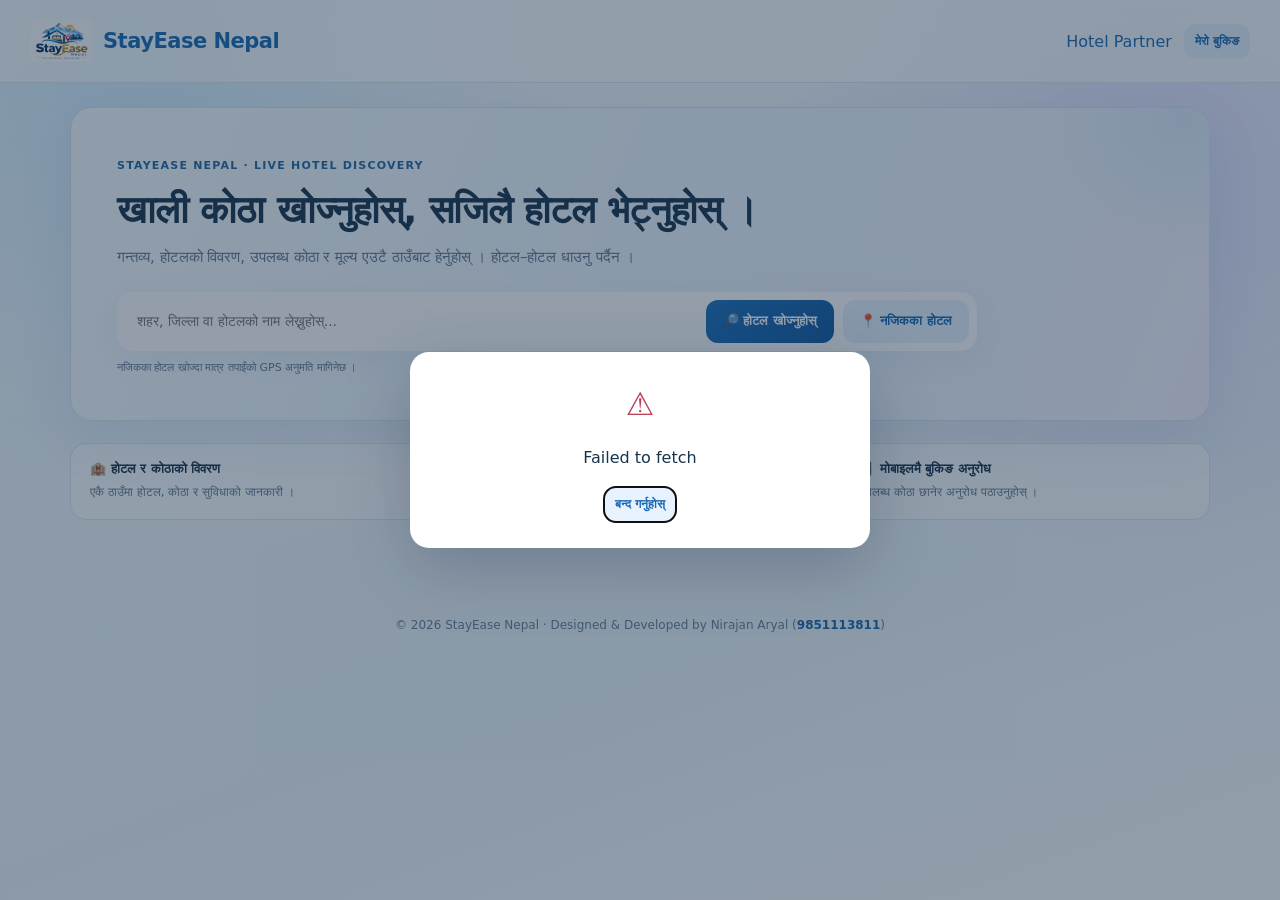
<file: index.html>
<!DOCTYPE html>
<html lang="ne">
<head>
  <meta charset="UTF-8">
  <meta name="viewport" content="width=device-width, initial-scale=1">
  <meta name="theme-color" content="#f3f9ff">
  <title>StayEase Nepal | खाली कोठा खोज्नुहोस्</title>
  <link rel="stylesheet" href="theme.css">
  <style>
    /* Public homepage only: compact, responsive, premium presentation. */
    .home-shell { max-width: 1180px; padding-top: 24px; }
    .home-hero { padding: clamp(24px, 4vw, 46px); border-radius: 22px; position: relative; overflow: hidden;
      background: linear-gradient(112deg, #f8fcff 0%, #edf5ff 63%, #f6f4ff 100%); }
    .home-hero::after { content: ''; position: absolute; width: 290px; height: 290px; right: -120px; top: -135px;
      border-radius: 50%; background: radial-gradient(circle, #b5d7f855, transparent 68%); pointer-events: none; }
    .home-kicker { color: #2168a2; font-size: 11px; font-weight: 800; letter-spacing: .11em; text-transform: uppercase; }
    .home-title { max-width: 740px; font-size: clamp(25px, 3.1vw, 38px); line-height: 1.35; letter-spacing: -.025em; margin: 12px 0 9px; }
    .home-intro { font-size: clamp(13px, 1.35vw, 15px); max-width: 650px; margin: 0 0 21px; }
    .home-search { max-width: 860px; margin: 0; box-shadow: 0 9px 30px #244c7410; }
    .home-search .btn { font-size: 13px; white-space: nowrap; }
    .home-search input { font-size: 14px; }
    .home-help { display: block; margin-top: 10px; font-size: 11px; }
    .home-section-head { margin-bottom: 16px; }
    .home-section-head h2 { font-size: clamp(18px, 2vw, 22px); margin: 0; }
    .home-benefits { display: grid; grid-template-columns: repeat(3, minmax(0,1fr)); gap: 14px; margin-top: 22px; }
    .home-benefit { padding: 17px 19px; background: #ffffffc9; border: 1px solid var(--line); border-radius: 16px; }
    .home-benefit strong { display: block; font-size: 13px; margin-bottom: 5px; }
    .home-benefit p { margin: 0; color: var(--muted); font-size: 12px; }
    .home-empty { padding: 24px; border: 1px dashed #c7d9ea; border-radius: 15px; background: #ffffffba; color: var(--muted); font-size: 14px; }
    .home-results-status { font-size: 12px; color: var(--muted); }
    @media (max-width: 700px) {
      .home-shell { padding-top: 12px; }
      .home-hero { padding: 24px 18px; }
      .home-title { font-size: clamp(23px, 6vw, 29px); }
      .home-benefits { grid-template-columns: 1fr; gap: 9px; }
      .home-benefit { padding: 12px 15px; }
      .home-search { flex-direction: column; }
      .home-search .btn { width: 100%; }
      .home-section-head { align-items: flex-start; }
    }
  </style>
</head>
<body>
  <header>
    <div class="nav">
      <a class="brand" href="index.html">
        <img src="Logo.png" alt="StayEase Nepal Logo">
        <span>StayEase Nepal</span>
      </a>
      <nav class="navlinks">
        <a href="login.html">Hotel Partner</a>
        <button class="btn secondary small" id="myBooking">मेरो बुकिङ</button>
      </nav>
    </div>
  </header>
  <main class="shell home-shell">
    <section class="hero glass home-hero" aria-labelledby="homeTitle">
      <span class="home-kicker">StayEase Nepal · Live Hotel Discovery</span>
      <h1 id="homeTitle" class="home-title">खाली कोठा खोज्नुहोस्, सजिलै होटल भेट्नुहोस् ।</h1>
      <p class="muted home-intro">गन्तव्य, होटलको विवरण, उपलब्ध कोठा र मूल्य एउटै ठाउँबाट हेर्नुहोस् । होटल–होटल धाउनु पर्दैन ।</p>
      <form class="search home-search" id="searchForm" role="search">
        <input id="destination" aria-label="शहर, जिल्ला वा होटलको नाम" placeholder="शहर, जिल्ला वा होटलको नाम लेख्नुहोस्..." autocomplete="off">
        <button class="btn" type="submit">🔎 होटल खोज्नुहोस्</button>
        <button class="btn secondary" type="button" id="nearby">📍 नजिकका होटल</button>
      </form>
      <small class="home-help">नजिकका होटल खोज्दा मात्र तपाईंको GPS अनुमति मागिनेछ ।</small>
    </section>

    <section class="home-benefits" aria-label="StayEase का सुविधाहरू">
      <div class="home-benefit"><strong>🏨 होटल र कोठाको विवरण</strong><p>एकै ठाउँमा होटल, कोठा र सुविधाको जानकारी ।</p></div>
      <div class="home-benefit"><strong>📍 सजिलो स्थान खोजी</strong><p>गन्तव्य वा होटलको नामबाट खोज्नुहोस् ।</p></div>
      <div class="home-benefit"><strong>📱 मोबाइलमै बुकिङ अनुरोध</strong><p>उपलब्ध कोठा छानेर अनुरोध पठाउनुहोस् ।</p></div>
    </section>

    <section class="section" id="results" aria-live="polite">
      <div class="row between home-section-head">
        <h2 id="resultsTitle">आबद्ध होटलहरू</h2>
        <span class="home-results-status" id="resultsStatus">होटलहरूको अवस्था जाँच हुँदैछ...</span>
      </div>
      <div class="grid" id="hotelList"></div>
    </section>
    <section class="section hidden" id="roomSection">
      <button class="btn ghost small" id="back">← सबै होटल</button>
      <h2 id="roomTitle" style="margin-top:18px"></h2>
      <p id="roomSub" class="muted"></p>
      <div class="grid" id="roomList"></div>
    </section>
  </main>
  <footer>© 2026 StayEase Nepal · Designed & Developed by Nirajan Aryal (<a href="tel:9851113811">9851113811</a>)</footer>
  <div class="dialogback hidden" id="modal">
    <div class="dialog">
      <div class="row between"><h2 id="modalTitle">बुकिङ अनुरोध</h2><button class="btn ghost small" id="closeModal">✕</button></div>
      <div id="modalBody"></div>
    </div>
  </div>
  <script src="common.js"></script>
  <script>
    'use strict';
    let selectedHotel = null;
    let bookingRequestId = null;
    const photos = {};

    function photo(url) {
      return url ? esc(url) : '';
    }

    function hotelCard(h) {
      const s = h.summary;
      return `
        <article class="card">
          ${h.photo ? `<img class="picture" src="${photo(h.photo)}" alt="${esc(h.name)}" loading="lazy">` : '<div class="picture" style="display:grid;place-items:center;font-size:55px">🏨</div>'}
          <h3 style="margin-top:13px">${esc(h.name)}</h3>
          <p class="muted mini">📍 ${esc([h.municipality, h.district].filter(Boolean).join(', '))}</p>
          <div class="statgrid">
            <div class="stat"><strong>${s.total}</strong><small>कुल</small></div>
            <div class="stat"><strong style="color:#08855c">${s.available}</strong><small>खाली</small></div>
            <div class="stat"><strong style="color:#b77d12">${s.processing}</strong><small>प्रक्रियामा</small></div>
            <div class="stat"><strong>${s.occupied}</strong><small>भरिएको</small></div>
          </div>
          <div class="row between">
            <strong>रु. ${Number(h.minPrice || 0).toLocaleString()} देखि</strong>
            <button class="btn small" data-hotel="${esc(h.id)}">कोठा हेर्नुहोस् →</button>
          </div>
          ${h.distanceKm !== undefined ? `<p class="mini muted">करिब ${h.distanceKm} किमी टाढा</p>` : ''}
        </article>`;
    }

    async function search(extra = {}) {
      const query = $('destination').value.trim();
      const filtered = Boolean(query || extra.latitude !== undefined);
      $('resultsStatus').textContent = 'होटलहरूको अवस्था जाँच हुँदैछ...';
      const result = await api('searchHotels', { query, ...extra }, false);
      if (!result.success) throw new Error(result.message || 'होटल खोज्न सकिएन ।');
      window.currentHotels = result.hotels || [];
      $('resultsTitle').textContent = filtered ? 'खोजीका नतिजाहरू' : 'आबद्ध होटलहरू';
      $('resultsStatus').textContent = window.currentHotels.length
        ? `${window.currentHotels.length} होटल भेटिए` : (filtered ? 'खोजी पूरा भयो' : '');
      if (window.currentHotels.length) {
        $('hotelList').innerHTML = window.currentHotels.map(hotelCard).join('');
        $('results').classList.remove('hidden');
      } else if (filtered) {
        // No-result feedback belongs to an explicit location/name search, not the landing page.
        $('hotelList').innerHTML = '<div class="home-empty">तपाईंले खोज्नुभएको स्थान वा नाममा हाल उपलब्ध होटल भेटिएन । अर्को स्थान वा होटलको नाम खोज्नुहोस् ।</div>';
        $('results').classList.remove('hidden');
      } else {
        // Do not present the entire platform as empty on initial load.
        // Do not invent hotels or show unapproved/inactive records.
        $('hotelList').innerHTML = '';
        $('results').classList.add('hidden');
      }
      $('roomSection').classList.add('hidden');
      if (filtered) $('results').scrollIntoView({ behavior: 'smooth', block: 'start' });
    }

    async function openHotel(id) {
      const result = await api('getRoomDetails', { hotelId: id }, false);
      if (!result.success) throw new Error(result.message);
      selectedHotel = result.hotel;
      $('roomTitle').textContent = result.hotel.name;
      $('roomSub').innerHTML = `${esc(result.hotel.address || result.hotel.district)} ${result.hotel.maps ? `<a href="${esc(result.hotel.maps)}" target="_blank" rel="noopener">📍 Google Maps Directions ↗</a>` : ''}`;
      $('roomList').innerHTML = result.rooms.map(r => {
        photos[r.roomNumber] = [r.photo1, r.photo2, r.photo3].filter(Boolean);
        return `
          <article class="card">
            <div id="photo-${esc(r.roomNumber)}">
              ${photos[r.roomNumber].length ? `<img class="picture" src="${photo(photos[r.roomNumber][0])}" alt="Room ${esc(r.roomNumber)}">` : '<div class="picture" style="display:grid;place-items:center;font-size:44px">🛏️</div>'}
            </div>
            ${photos[r.roomNumber].length > 1 ? `<button class="btn ghost small" data-next="${esc(r.roomNumber)}">अर्को फोटो ↗</button>` : ''}
            <div class="row between" style="margin-top:12px"><h3>Room ${esc(r.roomNumber)}</h3>${badge(r.status)}</div>
            <p class="muted mini">${esc(r.type)} · ${esc(r.facilities)} · ${esc(r.description)}</p>
            <div class="row between"><strong>रु. ${r.price.toLocaleString()} / रात</strong>
            <button class="btn small" data-book="${esc(r.roomNumber)}" ${r.status !== 'Available' ? 'disabled' : ''}>बुकिङ अनुरोध</button></div>
          </article>`;
      }).join('') || '<div class="card">यस होटलका कोठा अहिले उपलब्ध छैनन् ।</div>';
      $('results').classList.add('hidden');
      $('roomSection').classList.remove('hidden');
      $('roomSection').scrollIntoView({ behavior: 'smooth' });
    }

    function openModal(title, body) {
      $('modalTitle').textContent = title;
      $('modalBody').innerHTML = body;
      $('modal').classList.remove('hidden');
    }

    function startBooking(number) {
      bookingRequestId = crypto.randomUUID();
      openModal('Room ' + number + ' · बुकिङ अनुरोध', `
        <form id="bookingForm" class="stack">
          <label class="field">पूरा नाम<input name="customerName" required minlength="2"></label>
          <label class="field">मोबाइल नम्बर<input name="customerPhone" required inputmode="tel"></label>
          <button class="btn full" type="submit">अनुरोध पठाउनुहोस्</button>
        </form>
        <p class="muted mini">१५ मिनेटसम्म होटलको स्वीकृतिका लागि कोठा Hold मा रहनेछ ।</p>
      `);
      $('bookingForm').onsubmit = event => {
        event.preventDefault();
        busy(event.submitter, async () => {
          const result = await api('createBooking', {
            hotelId: selectedHotel.id, roomNumber: number,
            ...formData(event.target), requestId: bookingRequestId
          }, false);
          if (!result.success) throw new Error(result.message);
          localStorage.setItem('se_booking', JSON.stringify({ bookingId: result.bookingId, secretCode: result.secretCode }));
          openModal('अनुरोध पठाइयो', `<p>${esc(result.message)}</p><p>Booking ID : <strong>${esc(result.bookingId)}</strong></p><p>गोप्य कोड : <strong>${esc(result.secretCode)}</strong></p><p class="muted mini">कोड सुरक्षित राख्नुहोस् ।</p>`);
          await openHotel(selectedHotel.id);
        });
      };
    }

    $('searchForm').onsubmit = event => {
      event.preventDefault();
      busy(event.submitter, () => search());
    };
    $('nearby').onclick = event => busy(event.currentTarget, async () => {
      if (!navigator.geolocation) throw new Error('यस उपकरणमा GPS उपलब्ध छैन ।');
      const position = await new Promise((resolve, reject) => navigator.geolocation.getCurrentPosition(resolve, reject, { timeout: 12000 }));
      await search({ latitude: position.coords.latitude, longitude: position.coords.longitude });
    });
    $('hotelList').onclick = event => {
      const button = event.target.closest('[data-hotel]');
      if (button) busy(button, () => openHotel(button.dataset.hotel));
    };
    $('roomList').onclick = event => {
      const book = event.target.closest('[data-book]');
      if (book) startBooking(book.dataset.book);
      const next = event.target.closest('[data-next]');
      if (next) {
        const room = next.dataset.next;
        const images = photos[room];
        const image = $('photo-' + room).querySelector('img');
        const index = images.indexOf(image.getAttribute('src'));
        image.src = images[(index + 1) % images.length];
      }
    };
    $('back').onclick = () => {
      $('roomSection').classList.add('hidden');
      $('results').classList.remove('hidden');
    };
    $('closeModal').onclick = () => $('modal').classList.add('hidden');
    $('myBooking').onclick = event => busy(event.currentTarget, async () => {
      const stored = JSON.parse(localStorage.getItem('se_booking') || 'null');
      if (!stored) return openModal('मेरो बुकिङ', '<p>यो ब्राउजरमा बुकिङ भेटिएन ।</p>');
      const result = await api('bookingStatus', stored, false);
      if (!result.success) throw new Error(result.message);
      openModal('मेरो बुकिङ', `<p>Booking ID : ${esc(result.bookingId)}</p><p>Room : ${esc(result.roomNumber)}</p><p>अवस्था : ${badge(result.status)}</p>`);
    });
    search().catch(error => {
      $('results').classList.add('hidden');
      notify(error.message, true);
    });
  </script>
</body>
</html>
</file>
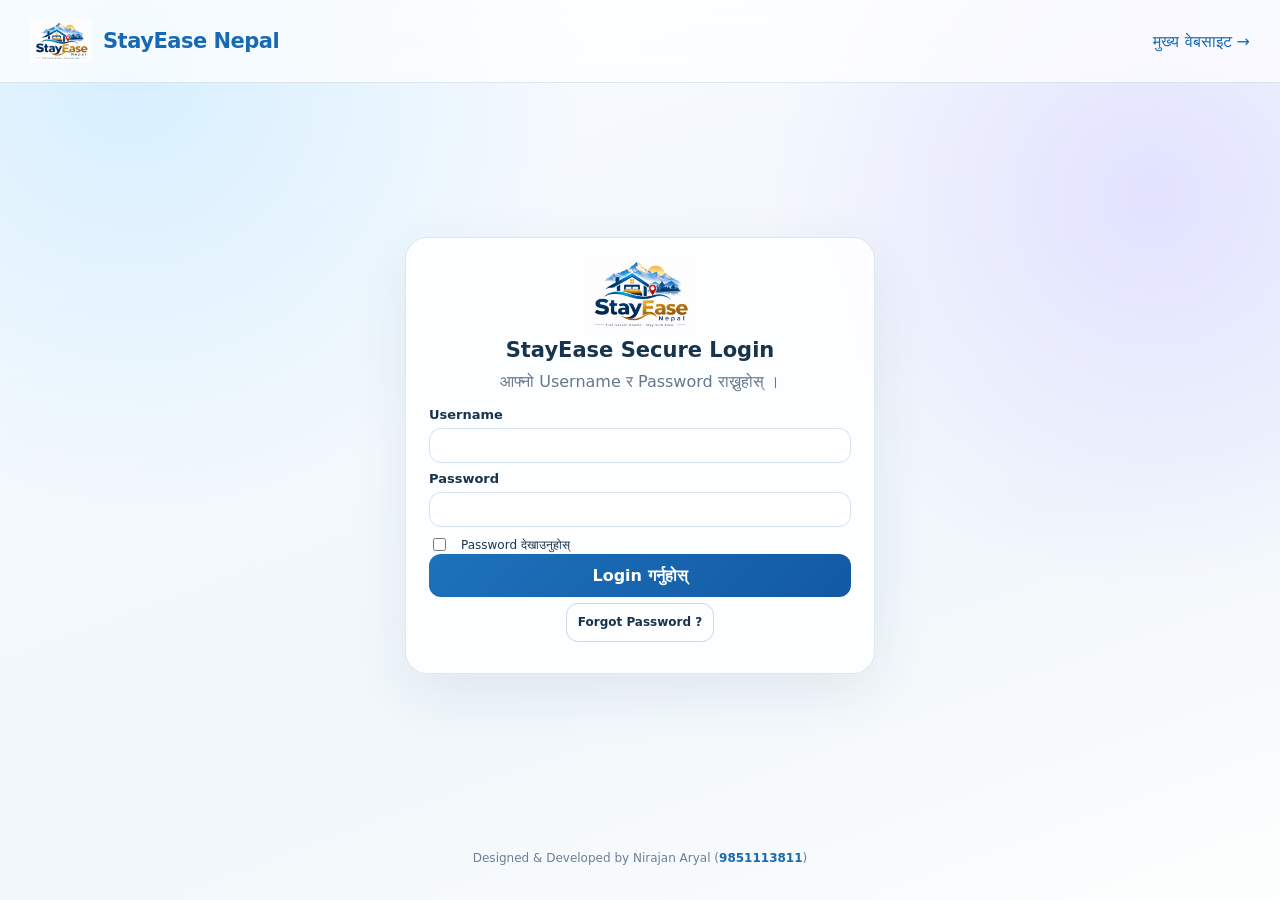
<file: admin.html>
<!DOCTYPE html>
<html lang="ne">
<head>
  <meta charset="UTF-8">
  <meta name="viewport" content="width=device-width, initial-scale=1">
  <title>StayEase Nepal | Admin Dashboard</title>
  <link rel="stylesheet" href="theme.css">
</head>
<body>
  <header><div class="nav"><a class="brand" href="index.html"><img src="Logo.png" alt="StayEase Nepal">StayEase Nepal</a><nav class="navlinks"><span class="mini" id="welcome"></span><button class="btn secondary small" id="changePassword">Change Password</button><button class="btn ghost small" id="logout">Logout</button></nav></div></header>
  <div class="dashboard-layout">
    <button type="button" class="btn secondary small mobile-menu" id="menuToggle" aria-controls="dashboardSidebar" aria-expanded="false">☰ मेनु</button>
    <aside class="dashboard-sidebar" id="dashboardSidebar" aria-label="मुख्य मेनु">
      <div class="sidebar-title">Management Center</div>
      <a class="side-link" href="#overview" data-view="overview">▦ Dashboard</a>
      <details open><summary>🏨 होटल व्यवस्थापन</summary>
        <a class="side-link" href="#hotels" data-view="hotels">होटल सूची / Approval</a>
        <button class="side-link" type="button" id="sidebarNewHotel">+ नयाँ होटल</button>
      </details>
      <details><summary>👥 प्रयोगकर्ता</summary><a class="side-link" href="#users" data-view="users">User Management</a></details>
      <details><summary>💳 सदस्यता र रिपोर्ट</summary><a class="side-link" href="#payments" data-view="payments">Payment History</a></details>
      <button type="button" class="side-link" id="sidebarPassword">🔒 Change Password</button>
    </aside>
    <main class="shell stack dashboard-main">
    <section class="hero glass" data-panel="overview"><span class="pill">Admin Control Center</span><h1 style="margin-top:12px">Admin Dashboard</h1><p class="muted">होटल, Account, Approval, सदस्यता र रिपोर्ट व्यवस्थापन ।</p></section>
    <div class="grid" data-panel="overview">
      <div class="card stat"><strong id="hotelCount">–</strong><small>कुल होटल</small></div>
      <div class="card stat"><strong id="inactiveCount">–</strong><small>निष्क्रिय / अवधि समाप्त</small></div>
      <div class="card stat"><strong id="revenue">–</strong><small>Verified Payment Total</small><br><small>यस महिना : <strong id="monthlyRevenue">–</strong></small></div>
    </div>
    <section class="card" data-panel="hotels"><div class="row between"><h2>होटल व्यवस्थापन</h2><button class="btn" id="newHotel">+ होटल थप्नुहोस्</button></div><div id="hotelArea">लोड हुँदैछ...</div></section>
    <section class="card" data-panel="users"><div class="row between"><h2>User Management</h2><button class="btn" id="newUser">+ User बनाउनुहोस्</button></div><div id="userArea">लोड हुँदैछ...</div></section>
    <section class="card" data-panel="payments"><div class="row between"><h2>वार्षिक Payment History</h2><button class="btn secondary" id="printReport">Print Report</button></div><div id="paymentArea">लोड हुँदैछ...</div></section>
    </main>
  </div>
  <footer>Designed & Developed by Nirajan Aryal (<a href="tel:9851113811">9851113811</a>)</footer>
  <div class="dialogback hidden" id="modal"><div class="dialog"><div class="row between"><h2 id="modalTitle"></h2><button class="btn ghost small" id="closeModal">✕</button></div><div id="modalBody"></div></div></div>
  <script src="common.js"></script>
  <script>window.STAY_ROLE = 'Admin';</script>
  <script src="control.js"></script>
</body>
</html>
</file>
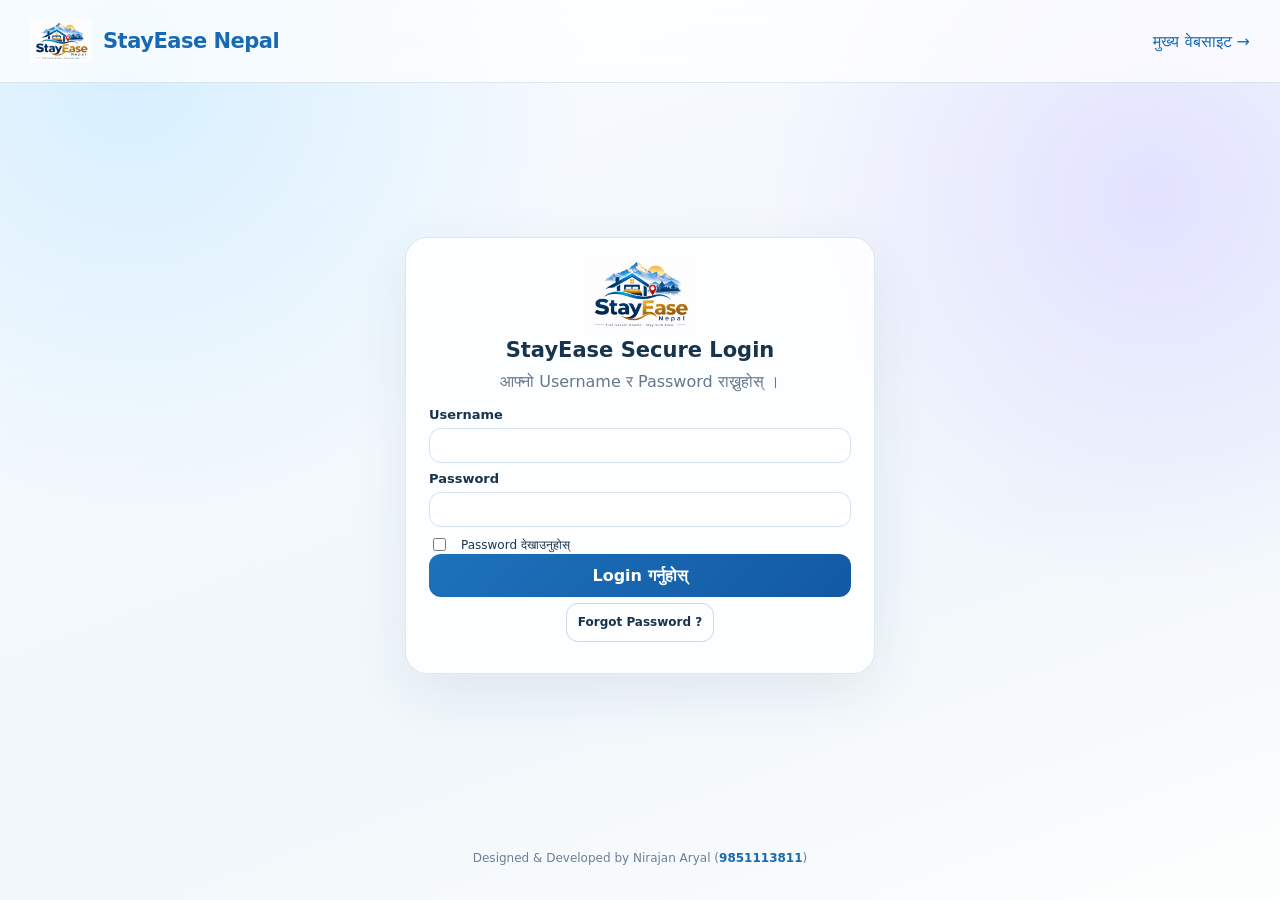
<file: hotel-admin.html>
<!DOCTYPE html>
<html lang="ne">
<head>
  <meta charset="UTF-8">
  <meta name="viewport" content="width=device-width, initial-scale=1">
  <title>StayEase Nepal | Hotel Admin</title>
  <link rel="stylesheet" href="theme.css">
</head>
<body>
  <header><div class="nav"><a href="index.html" class="brand"><img src="Logo.png" alt="StayEase Nepal">StayEase Nepal</a><nav class="navlinks"><span id="hotelName" class="mini">Hotel Admin</span><button class="btn ghost small" id="logout">Logout</button></nav></div></header>
  <div class="dashboard-layout">
  <button type="button" class="btn secondary small mobile-menu" id="menuToggle" aria-expanded="false">☰ मेनु</button>
  <aside class="dashboard-sidebar" id="dashboardSidebar">
    <div class="sidebar-title">Hotel Partner Center</div>
    <a href="#overview" class="side-link" data-hotel-view="overview">▦ Dashboard</a>
    <details open><summary>🏨 होटल</summary><a href="#profile" class="side-link" data-hotel-view="profile">Hotel Profile / Maps</a></details>
    <details><summary>🛏️ कोठा</summary><a href="#rooms" class="side-link" data-hotel-view="rooms">Room Management</a></details>
    <details><summary>📅 Booking</summary><a href="#bookings" class="side-link" data-hotel-view="bookings">Booking / Check-In</a></details>
    <a href="#onboarding" class="side-link" data-hotel-view="onboarding">Account Setup</a>
  </aside>
  <main class="shell stack dashboard-main">
    <section class="hero glass" data-hotel-panel="overview"><span class="pill">Hotel Partner Center</span><h1 id="heading" style="margin-top:12px">होटल व्यवस्थापन</h1><p class="muted">कोठा, Booking, Location, फोटो र होटल विवरण एकै ठाउँमा ।</p></section>
    <section class="card hidden" id="firstLogin" data-hotel-panel="onboarding">
      <h2>पहिलो Login · सम्पर्क र इमेल प्रमाणीकरण</h2>
      <p class="muted">मोबाइल नम्बर र इमेल प्रमाणित गरेपछि मात्र व्यवस्थापन सुरु गर्नुहोस् ।</p>
      <div class="two">
        <form id="mobileForm"><label class="field">सम्पर्क मोबाइल<input name="mobile" required inputmode="tel"></label><button class="btn" type="submit">मोबाइल सुरक्षित गर्नुहोस्</button></form>
        <form id="emailForm"><label class="field">आधिकारिक Gmail / Email<input name="email" type="email" required></label><button class="btn" type="submit">Email OTP पठाउनुहोस्</button></form>
      </div>
      <form id="verifyForm" class="row"><label class="field">इमेलमा आएको ६ अङ्कको OTP<input name="otp" inputmode="numeric" required maxlength="6"></label><button class="btn" type="submit">Email Verify</button></form>
      <form id="passwordForm" class="two"><label class="field">हालको Password<input type="password" name="currentPassword" required></label><label class="field">नयाँ Password<input type="password" name="newPassword" minlength="10" required></label><label class="field">Confirm New Password<input type="password" name="confirmPassword" minlength="10" required></label><button class="btn" type="submit">Password Change</button></form>
    </section>
    <section class="grid" id="stats" data-requires-profile data-hotel-panel="overview">
      <div class="card stat"><strong id="total">–</strong><small>कुल कोठा</small></div>
      <div class="card stat"><strong id="available">–</strong><small>खाली</small></div>
      <div class="card stat"><strong id="processing">–</strong><small>Processing</small></div>
    </section>
    <section class="card" data-requires-profile data-hotel-panel="profile">
      <h2>होटल Profile र Google Maps</h2>
      <form id="hotelForm" class="stack">
        <div class="formgrid">
          <label class="field">प्रदेश<input name="province"></label>
          <label class="field">जिल्ला<input name="district"></label>
          <label class="field">नगरपालिका<input name="municipality"></label>
          <label class="field">पूरा ठेगाना<input name="address"></label>
          <label class="field">Latitude<input name="latitude" inputmode="decimal"></label>
          <label class="field">Longitude<input name="longitude" inputmode="decimal"></label>
        </div>
        <label class="field">Google Maps Link<input name="maps" placeholder="https://maps.app.goo.gl/..."></label>
        <label class="field">होटल परिचय<textarea name="description" rows="3"></textarea></label>
        <label class="field">सुविधाहरू<textarea name="facilities" rows="2" placeholder="WiFi, Parking, Breakfast"></textarea></label>
        <div class="row"><button class="btn" type="submit">होटल विवरण अपडेट</button><button type="button" class="btn secondary" id="gps">📍 हालको GPS राख्नुहोस्</button></div>
      </form>
      <div style="margin-top:18px"><h3>होटलको मुख्य फोटो</h3><input type="file" id="hotelPhoto" accept="image/*"><button class="btn secondary small" id="uploadHotel">फोटो अपलोड</button></div>
    </section>
    <section class="card" data-requires-profile data-hotel-panel="rooms">
      <div class="row between"><h2>कोठा व्यवस्थापन</h2><button class="btn" id="addRoom">+ कोठा थप्नुहोस्</button></div>
      <div id="roomArea" class="grid">लोड हुँदैछ...</div>
    </section>
    <section class="card" data-requires-profile data-hotel-panel="bookings"><h2>Booking Requests र Check-In / Out</h2><div id="bookingArea">लोड हुँदैछ...</div></section>
  </main>
</div>
  <footer>Designed & Developed by Nirajan Aryal (<a href="tel:9851113811">9851113811</a>)</footer>
  <div class="dialogback hidden" id="modal"><div class="dialog"><div class="row between"><h2 id="modalTitle"></h2><button class="btn ghost small" id="closeModal">✕</button></div><div id="modalBody"></div></div></div>
  <script src="common.js"></script>
  <script src="hotel-admin.js"></script>
</body>
</html>
</file>
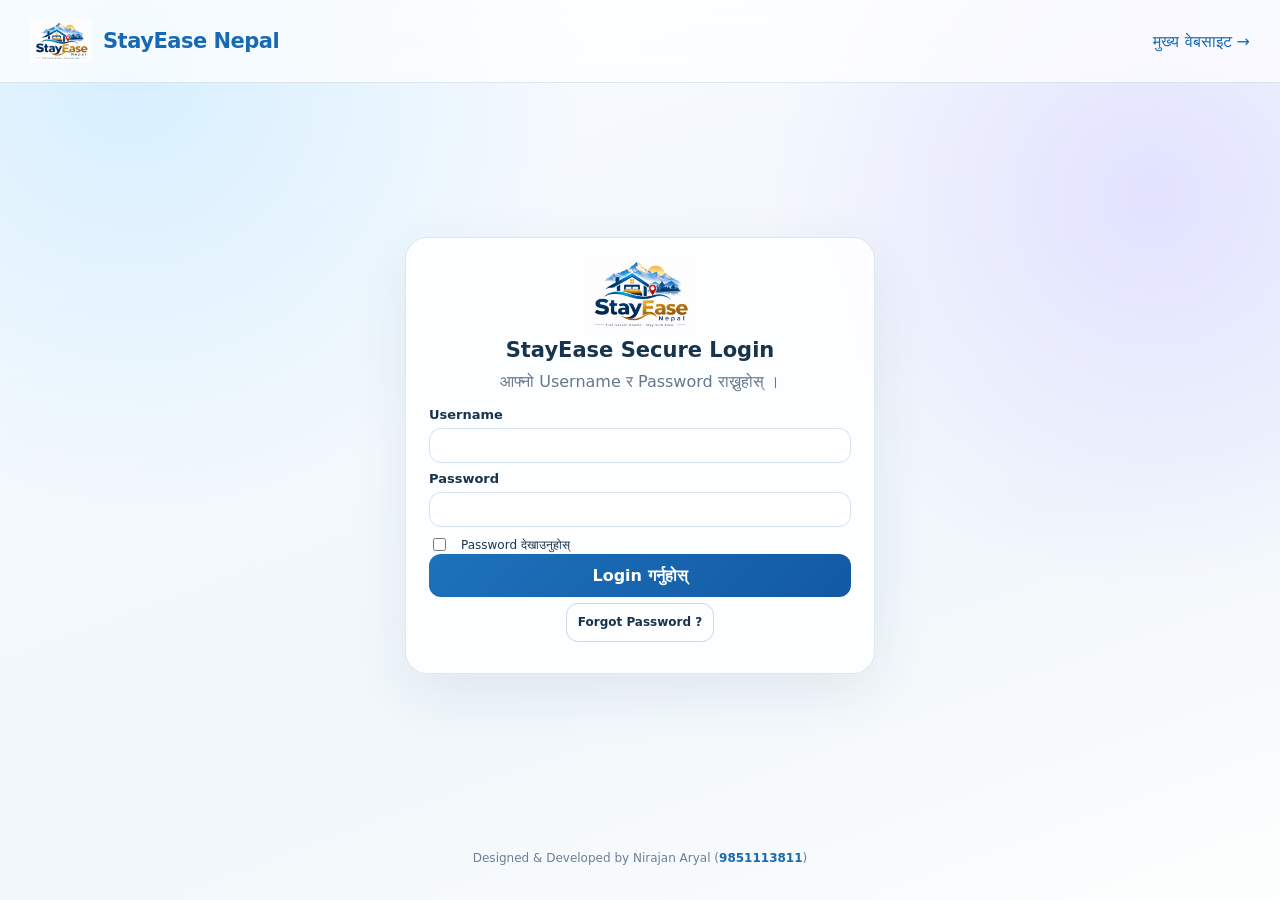
<file: login.html>
<!DOCTYPE html>
<html lang="ne">
<head>
  <meta charset="UTF-8">
  <meta name="viewport" content="width=device-width, initial-scale=1">
  <title>StayEase Nepal | Universal Login</title>
  <link rel="stylesheet" href="theme.css">
</head>
<body>
  <header><div class="nav"><a href="index.html" class="brand"><img src="Logo.png" alt="StayEase Nepal">StayEase Nepal</a><a href="index.html">मुख्य वेबसाइट →</a></div></header>
  <main class="shell login-shell">
    <section class="auth card">
      <img class="logo" src="Logo.png" alt="StayEase Nepal Logo">
      <h2 style="text-align:center">StayEase Secure Login</h2>
      <p class="muted" style="text-align:center">आफ्नो Username र Password राख्नुहोस् ।</p>
      <form id="loginForm">
        <label class="field">Username<input name="username" required autocomplete="username"></label>
        <label class="field">Password<input name="password" id="password" type="password" required autocomplete="current-password"></label>
        <label class="row mini"><input type="checkbox" id="showPassword"> Password देखाउनुहोस्</label>
        <button class="btn full" type="submit">Login गर्नुहोस्</button>
      </form>
      <p style="text-align:center"><button class="btn ghost small" id="forgot">Forgot Password ?</button></p>
      <section class="hidden" id="resetBox">
        <h3>पासवर्ड रिसेट</h3>
        <form id="resetRequest">
          <label class="field">Username<input name="username" required></label>
          <button class="btn secondary full" type="submit">इमेलमा OTP पठाउनुहोस्</button>
        </form>
        <form id="resetConfirm" class="stack" style="margin-top:12px">
          <label class="field">६ अङ्कको OTP<input name="otp" required inputmode="numeric" maxlength="6"></label>
          <label class="field">नयाँ पासवर्ड<input name="newPassword" type="password" minlength="10" required></label><label class="field">Confirm New Password<input name="confirmPassword" type="password" minlength="10" required></label>
          <button class="btn full" type="submit">पासवर्ड परिवर्तन गर्नुहोस्</button>
        </form>
      </section>
    </section>
  </main>
  <footer>Designed & Developed by Nirajan Aryal (<a href="tel:9851113811">9851113811</a>)</footer>
  <script src="common.js"></script>
  <script>
    'use strict';
    let resetUsername = '';
    $('showPassword').onchange = event => {
      $('password').type = event.target.checked ? 'text' : 'password';
    };
    $('loginForm').onsubmit = event => {
      event.preventDefault();
      busy(event.submitter, async () => {
        const result = await api('login', formData(event.target), false);
        if (!result.success) throw new Error(result.message);
        sessionStorage.setItem('se_token', result.token);
        sessionStorage.setItem('se_role', result.role);
        location.href = rolePage(result.role);
      });
    };
    $('forgot').onclick = () => $('resetBox').classList.toggle('hidden');
    $('resetRequest').onsubmit = event => {
      event.preventDefault();
      resetUsername = formData(event.target).username;
      busy(event.submitter, async () => {
        const result = await api('requestPasswordReset', { username: resetUsername }, false);
        notify(result.message, !result.success);
      });
    };
    $('resetConfirm').onsubmit = event => {
      event.preventDefault();
      if (event.target.newPassword.value !== event.target.confirmPassword.value) {
        notify('नयाँ पासवर्ड र Confirm Password मिलेन ।', true);
        return;
      }
      busy(event.submitter, async () => {
        const result = await api('confirmPasswordReset', { username: resetUsername, ...formData(event.target) }, false);
        notify(result.message, !result.success);
        if (result.success) $('resetBox').classList.add('hidden');
      });
    };
  </script>
</body>
</html>
</file>
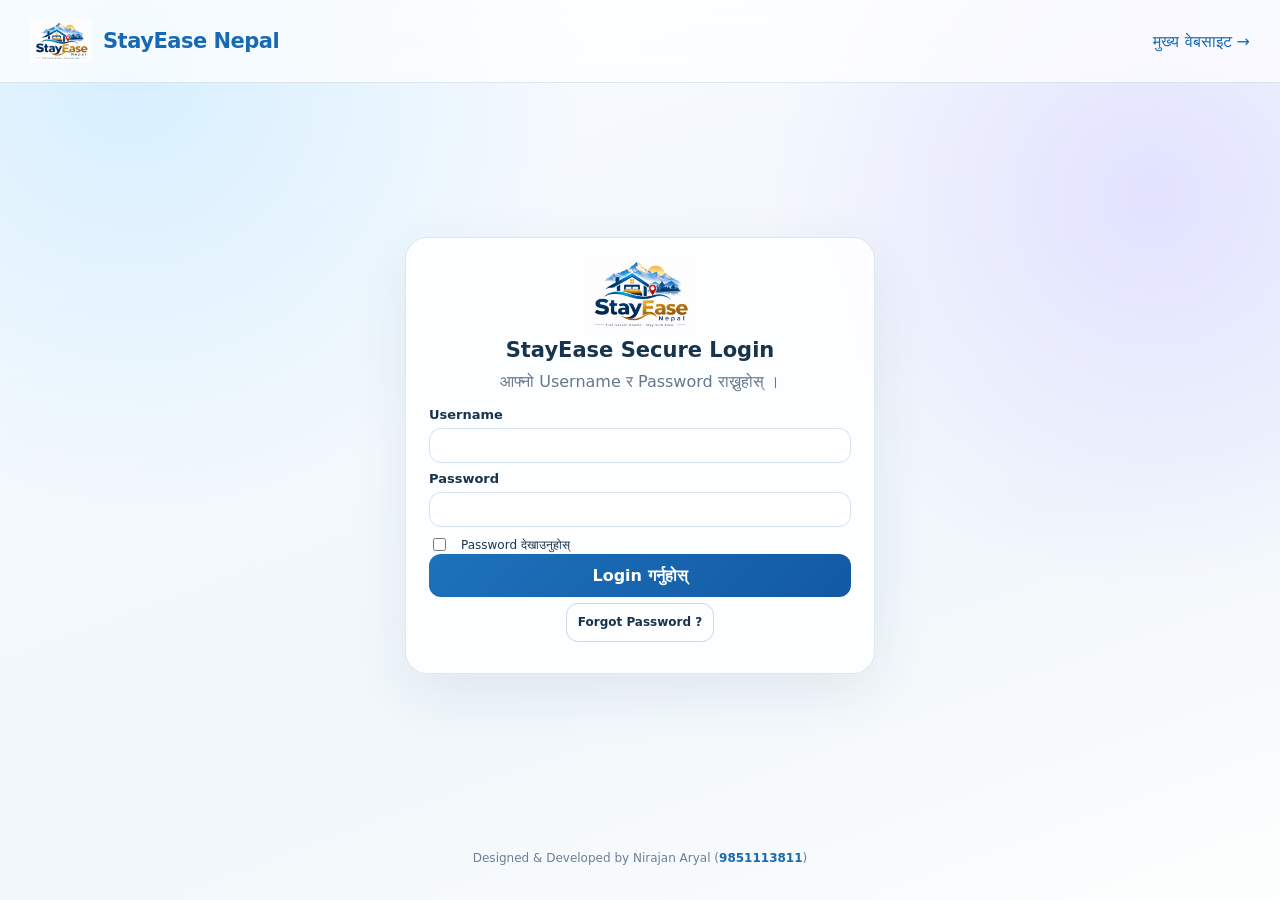
<file: super-admin.html>
<!DOCTYPE html>
<html lang="ne">
<head>
  <meta charset="UTF-8">
  <meta name="viewport" content="width=device-width, initial-scale=1">
  <title>StayEase Nepal | Super Admin Dashboard</title>
  <link rel="stylesheet" href="theme.css">
</head>
<body>
  <header><div class="nav"><a class="brand" href="index.html"><img src="Logo.png" alt="StayEase Nepal">StayEase Nepal</a><nav class="navlinks"><span class="mini" id="welcome"></span><button class="btn secondary small" id="changePassword">Change Password</button><button class="btn ghost small" id="logout">Logout</button></nav></div></header>
  <div class="dashboard-layout">
    <button type="button" class="btn secondary small mobile-menu" id="menuToggle" aria-controls="dashboardSidebar" aria-expanded="false">☰ मेनु</button>
    <aside class="dashboard-sidebar" id="dashboardSidebar" aria-label="मुख्य मेनु">
      <div class="sidebar-title">Management Center</div>
      <a class="side-link" href="#overview" data-view="overview">▦ Dashboard</a>
      <details open><summary>🏨 होटल व्यवस्थापन</summary>
        <a class="side-link" href="#hotels" data-view="hotels">होटल सूची / Approval</a>
        <button class="side-link" type="button" id="sidebarNewHotel">+ नयाँ होटल</button>
      </details>
      <details><summary>👥 प्रयोगकर्ता</summary><a class="side-link" href="#users" data-view="users">User Management</a></details>
      <details><summary>💳 सदस्यता र रिपोर्ट</summary><a class="side-link" href="#payments" data-view="payments">Payment History</a></details>
      <button type="button" class="side-link" id="sidebarPassword">🔒 Change Password</button>
    </aside>
    <main class="shell stack dashboard-main">
    <section class="hero glass" data-panel="overview"><span class="pill">Super Admin Control Center</span><h1 style="margin-top:12px">Super Admin Dashboard</h1><p class="muted">होटल, Account, Approval, सदस्यता र रिपोर्ट व्यवस्थापन ।</p></section>
    <div class="grid" data-panel="overview">
      <div class="card stat"><strong id="hotelCount">–</strong><small>कुल होटल</small></div>
      <div class="card stat"><strong id="inactiveCount">–</strong><small>निष्क्रिय / अवधि समाप्त</small></div>
      <div class="card stat"><strong id="revenue">–</strong><small>Verified Payment Total</small><br><small>यस महिना : <strong id="monthlyRevenue">–</strong></small></div>
    </div>
    <section class="card" data-panel="hotels"><div class="row between"><h2>होटल व्यवस्थापन</h2><button class="btn" id="newHotel">+ होटल थप्नुहोस्</button></div><div id="hotelArea">लोड हुँदैछ...</div></section>
    <section class="card" data-panel="users"><div class="row between"><h2>User Management</h2><button class="btn" id="newUser">+ User बनाउनुहोस्</button></div><div id="userArea">लोड हुँदैछ...</div></section>
    <section class="card" data-panel="payments"><div class="row between"><h2>वार्षिक Payment History</h2><button class="btn secondary" id="printReport">Print Report</button></div><div id="paymentArea">लोड हुँदैछ...</div></section>
    </main>
  </div>
  <footer>Designed & Developed by Nirajan Aryal (<a href="tel:9851113811">9851113811</a>)</footer>
  <div class="dialogback hidden" id="modal"><div class="dialog"><div class="row between"><h2 id="modalTitle"></h2><button class="btn ghost small" id="closeModal">✕</button></div><div id="modalBody"></div></div></div>
  <script src="common.js"></script>
  <script>window.STAY_ROLE = 'Super_Admin';</script>
  <script src="control.js"></script>
</body>
</html>
</file>
<file: theme.css>
/* StayEase Nepal | Universal responsive crystal design */
:root {
  color-scheme: light;
  font-family: Inter, 'Noto Sans Devanagari', system-ui, sans-serif;
  --ink: #18334c;
  --muted: #63778d;
  --blue: #1769b3;
  --cyan: #dff7fb;
  --line: rgba(91, 133, 170, .19);
  --glass: rgba(255, 255, 255, .83);
  --shadow: 0 18px 55px rgba(34, 74, 117, .09);
}
* { box-sizing: border-box; }
body {
  margin: 0;
  min-height: 100vh;
  color: var(--ink);
  background: radial-gradient(circle at 10% 8%, #d7efff 0, transparent 32%),
              radial-gradient(circle at 90% 22%, #e2e2ff 0, transparent 29%),
              linear-gradient(160deg, #f8fbff, #f1f7fb 65%, #fdfefe);
}
button, input, select, textarea { font: inherit; }
button { cursor: pointer; }
button:disabled { cursor: wait; opacity: .62; }
a { color: var(--blue); text-decoration: none; }
img { max-width: 100%; }
header {
  background: rgba(255, 255, 255, .7);
  backdrop-filter: blur(18px);
  border-bottom: 1px solid var(--line);
  position: sticky;
  top: 0;
  z-index: 20;
}
.nav { max-width: 1260px; margin: auto; padding: 13px 20px; display: flex; justify-content: space-between; align-items: center; gap: 16px; }
.brand { display: flex; align-items: center; gap: 11px; font-weight: 850; font-size: 21px; letter-spacing: -.5px; }
.brand img { width: 62px; height: 56px; object-fit: contain; }
.navlinks { display: flex; gap: 12px; align-items: center; flex-wrap: wrap; }
.shell { max-width: 1260px; margin: auto; padding: 28px 20px 75px; }
.glass, .card {
  border: 1px solid var(--line);
  border-radius: 22px;
  background: var(--glass);
  box-shadow: var(--shadow);
  backdrop-filter: blur(20px);
}
.card { padding: 23px; }
.hero { padding: 50px 30px; background: linear-gradient(115deg, #f5fdff, #eaf3ff 55%, #f9f4ff); }
h1 { font-size: clamp(28px, 4.5vw, 48px); line-height: 1.2; margin: 0 0 14px; }
h2 { font-size: 23px; margin: 0 0 16px; }
h3 { margin: 0 0 10px; font-size: 17px; }
p { line-height: 1.7; }
.muted, small { color: var(--muted); }
.grid { display: grid; gap: 18px; grid-template-columns: repeat(3, minmax(0, 1fr)); }
.two { display: grid; gap: 18px; grid-template-columns: repeat(2, minmax(0, 1fr)); }
.formgrid { display: grid; gap: 14px; grid-template-columns: repeat(2, minmax(0, 1fr)); }
.field { display: flex; flex-direction: column; gap: 6px; margin: 0 0 12px; font-size: 13px; font-weight: 650; }
.field input, .field select, .field textarea, .search input {
  width: 100%; min-width: 0; background: white; border: 1px solid #d5e1ee;
  border-radius: 12px; padding: 12px; color: var(--ink); outline: none;
}
.field input:focus, .field select:focus, .field textarea:focus, .search input:focus { border-color: var(--blue); box-shadow: 0 0 0 3px #2472bd18; }
.btn {
  border: 0; border-radius: 12px; background: linear-gradient(135deg, #1c72bb, #1359a3);
  color: white; padding: 12px 17px; font-weight: 750; min-height: 43px;
  display: inline-flex; justify-content: center; align-items: center; gap: 8px;
}
.btn.secondary { color: var(--blue); background: #e8f2ff; }
.btn.ghost { background: transparent; border: 1px solid #c9d8e7; color: var(--ink); }
.btn.danger { background: #b84559; }
.btn.success { background: #087d61; }
.btn.small { padding: 8px 11px; font-size: 12px; min-height: 35px; }
.btn.full { width: 100%; }
.btn.loading::before { content: ''; width: 14px; height: 14px; border: 2px solid #ffffff80; border-top-color: white; border-radius: 50%; animation: spin .7s linear infinite; }
@keyframes spin { to { transform: rotate(360deg); } }
.row { display: flex; gap: 12px; align-items: center; flex-wrap: wrap; }
.between { justify-content: space-between; }
.stack { display: grid; gap: 17px; }
.pill { display: inline-block; padding: 6px 10px; border-radius: 99px; background: #e4f5ed; color: #0b825a; font-size: 12px; font-weight: 750; }
.pill.warn { background: #fff1d6; color: #92600a; }
.pill.off { background: #ffebee; color: #a83c4d; }
.stat { padding: 14px; border-radius: 14px; background: #f1f6fb; text-align: center; }
.stat strong { display: block; font-size: 27px; }
.stat small { font-size: 11px; }
.statgrid { display: grid; gap: 8px; grid-template-columns: repeat(4, minmax(0, 1fr)); }
.picture { width: 100%; height: 195px; object-fit: cover; border-radius: 15px; background: #e1ebf4; }
.notice { padding: 13px 16px; border-radius: 12px; background: #e6f3ff; color: #185e9b; margin-bottom: 15px; }
.notice.error { background: #ffebee; color: #b3384e; }
.notice.success { background: #e4f8ef; color: #067b4b; }
.hidden { display: none !important; }
.tablewrap { overflow-x: auto; }
table { width: 100%; border-collapse: collapse; font-size: 13px; }
th, td { padding: 12px; border-bottom: 1px solid #e1eaf2; text-align: left; vertical-align: middle; }
th { color: #57718c; font-weight: 750; }
footer { padding: 23px 16px; text-align: center; color: #698096; font-size: 12px; }
footer a { font-weight: 750; }
.dialogback { position: fixed; inset: 0; z-index: 50; background: #102b48a6; display: flex; align-items: center; justify-content: center; padding: 15px; }
.dialog { background: #fff; padding: 23px; border-radius: 21px; width: min(500px, 100%); max-height: 92vh; overflow-y: auto; }
.auth { max-width: 470px; margin: 35px auto; }
.auth .logo { width: 160px; height: 120px; object-fit: contain; display: block; margin: 0 auto 12px; }
.search { display: flex; gap: 9px; padding: 8px; border-radius: 16px; background: #fff; box-shadow: var(--shadow); max-width: 750px; }
.search input { border: 0; flex: 1; }
.section { margin-top: 27px; }
.mini { font-size: 12px; }
@media (max-width: 900px) { .grid { grid-template-columns: repeat(2, minmax(0, 1fr)); } }
@media (max-width: 620px) {
  .shell { padding: 17px 13px 65px; }
  .nav { padding: 10px 12px; }
  .brand { font-size: 17px; }
  .brand img { width: 48px; height: 45px; }
  .grid, .two, .formgrid { grid-template-columns: 1fr; }
  .card { padding: 17px; }
  .hero { padding: 26px 17px; }
  .search { flex-direction: column; }
  .search .btn { width: 100%; }
  .statgrid { gap: 5px; }
  .stat { padding: 10px 3px; }
  .stat strong { font-size: 21px; }
  .navlinks { gap: 5px; }
  .navlinks a { font-size: 11px; }
}

/* Phase 2: Unified authentication, visible feedback, dashboard navigation */
.feedback-layer { position: fixed; inset: 0; z-index: 200; display: grid; place-items: center; background: #142d4775; padding: 18px; }
.feedback-card { width: min(460px, 100%); display: grid; gap: 15px; justify-items: center; text-align: center; background: white; border-radius: 19px; box-shadow: 0 20px 65px #132c4940; padding: 26px; line-height: 1.65; }
.feedback-card strong { font-size: 32px; }
.feedback-success strong { color: #07845e; }
.feedback-error strong { color: #b84559; }
.login-shell { min-height: calc(100dvh - 155px); display: grid; place-items: center; padding-top: 12px; padding-bottom: 12px; }
.login-shell .auth { width: min(470px,100%); margin: 0 auto; padding: 19px 23px; }
.login-shell .auth .logo { width: 115px; height: 75px; margin-bottom: 6px; }
.login-shell .auth h2 { font-size: 21px; margin-bottom: 5px; }
.login-shell .auth p { margin: 6px 0 12px; }
.login-shell .field { margin-bottom: 8px; }
.login-shell .field input { padding: 9px 12px; }
.dashboard-layout { display: grid; grid-template-columns: 240px minmax(0,1fr); max-width: 1510px; margin: auto; min-height: calc(100dvh - 135px); gap: 0; }
.dashboard-sidebar { position: sticky; top: 84px; height: calc(100dvh - 84px); overflow-y: auto; border-right: 1px solid var(--line); background: #ffffffb8; padding: 22px 12px; }
.sidebar-title { font-size: 13px; font-weight: 800; padding: 10px 12px; color: #4b6e8c; text-transform: uppercase; letter-spacing: .06em; }
.dashboard-sidebar details { margin: 7px 0; }
.dashboard-sidebar summary { cursor: pointer; font-weight: 750; padding: 11px 12px; border-radius: 9px; }
.dashboard-sidebar details .side-link { padding-left: 24px; }
.side-link { display: block; width: 100%; border: 0; text-align: left; background: transparent; color: var(--ink); padding: 11px 12px; font-size: 13px; font-weight: 650; border-radius: 10px; cursor: pointer; }
.side-link:hover, .side-link.side-active { background: #e4f1ff; color: #145eaa; }
.dashboard-main { width: 100%; min-width: 0; padding-top: 23px; }
.dashboard-main .hero { padding: 24px; }
.dashboard-main .hero h1 { font-size: clamp(23px,3vw,34px); }
.mobile-menu { display: none; }
@media (max-width: 800px) {
 .dashboard-layout { display: block; }
 .mobile-menu { display: inline-flex; margin: 12px 13px 0; }
 .dashboard-sidebar { display: none; position: fixed; z-index: 90; left: 0; top: 75px; bottom: 0; height: auto; width: min(300px,85vw); box-shadow: 15px 0 50px #18334c3b; }
 .dashboard-sidebar.sidebar-open { display: block; }
 .dashboard-main { padding-top: 12px; }
 .login-shell { min-height: calc(100dvh - 125px); }
}
@media (max-height: 700px) and (min-width: 801px) { .login-shell .auth .logo { width: 85px; height: 52px; } .login-shell .auth { padding: 13px 22px; } }
@media print { .dashboard-sidebar, .mobile-menu, header, footer, .btn { display: none !important; } .dashboard-layout { display: block; } .dashboard-main { max-width: 100%; } }
</file>
